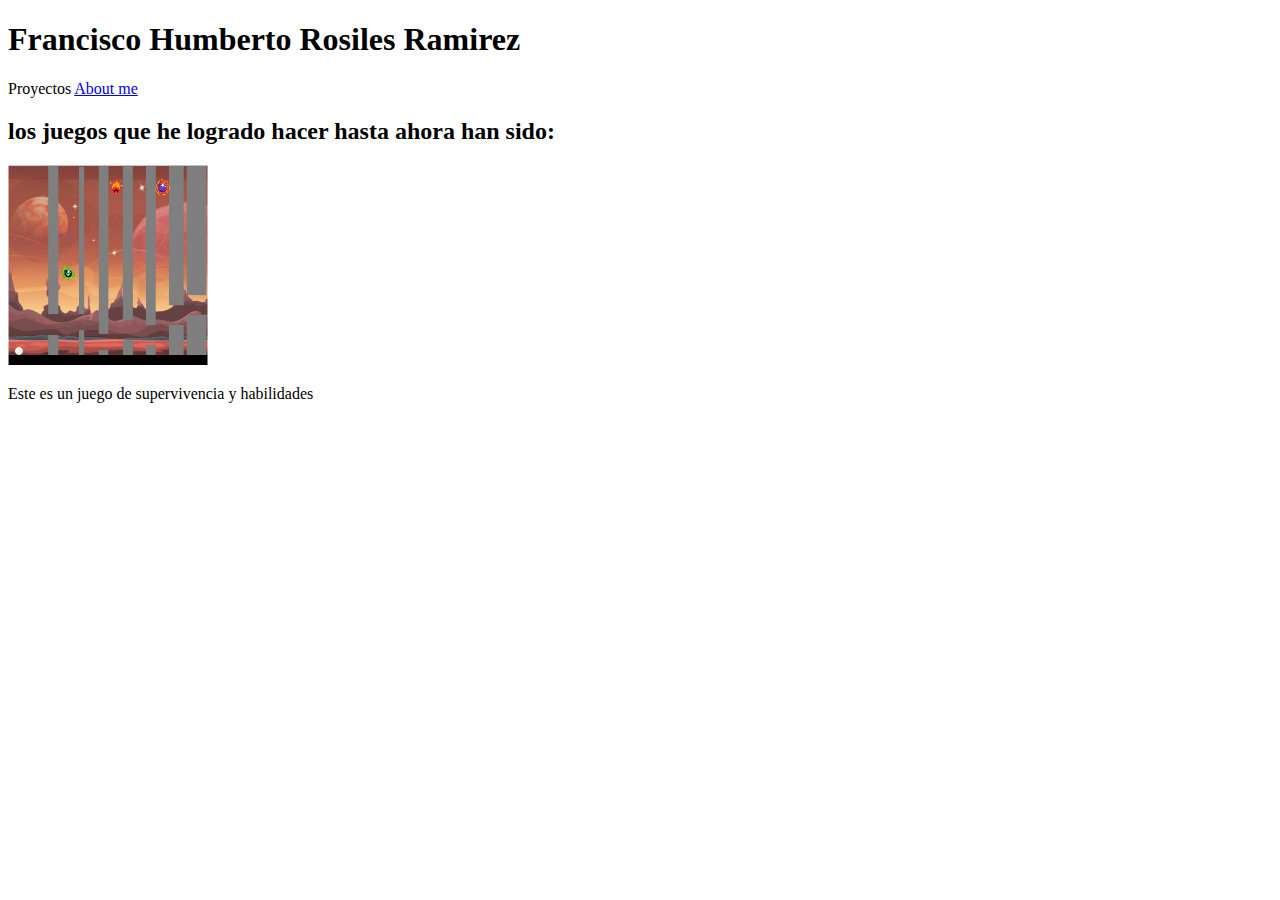
<file: portafolio/index.html>
<!DOCTYPE html>
<html>
<head>
  <title>Mi portafolio de videojuegos</title>
</head>

<body>
  <h1>Francisco Humberto Rosiles Ramirez</h1>
  <a>Proyectos</a> 
  <a href="about_me.html">About me</a>
  <h2>los juegos que he logrado hacer hasta ahora han sido:</h2>
  <a href="https://studio.code.org/projects/gamelab/QjvKk_IYQ4_Ntl0Rjo-ZmvkpQv3sI8-nQAT98HcRtnI">
    <img src="fllapy_bird.png"
    width="200" height="200" />
  </a>
  <p>Este es un juego de supervivencia y habilidades</p>
</body>


</html>
</file>
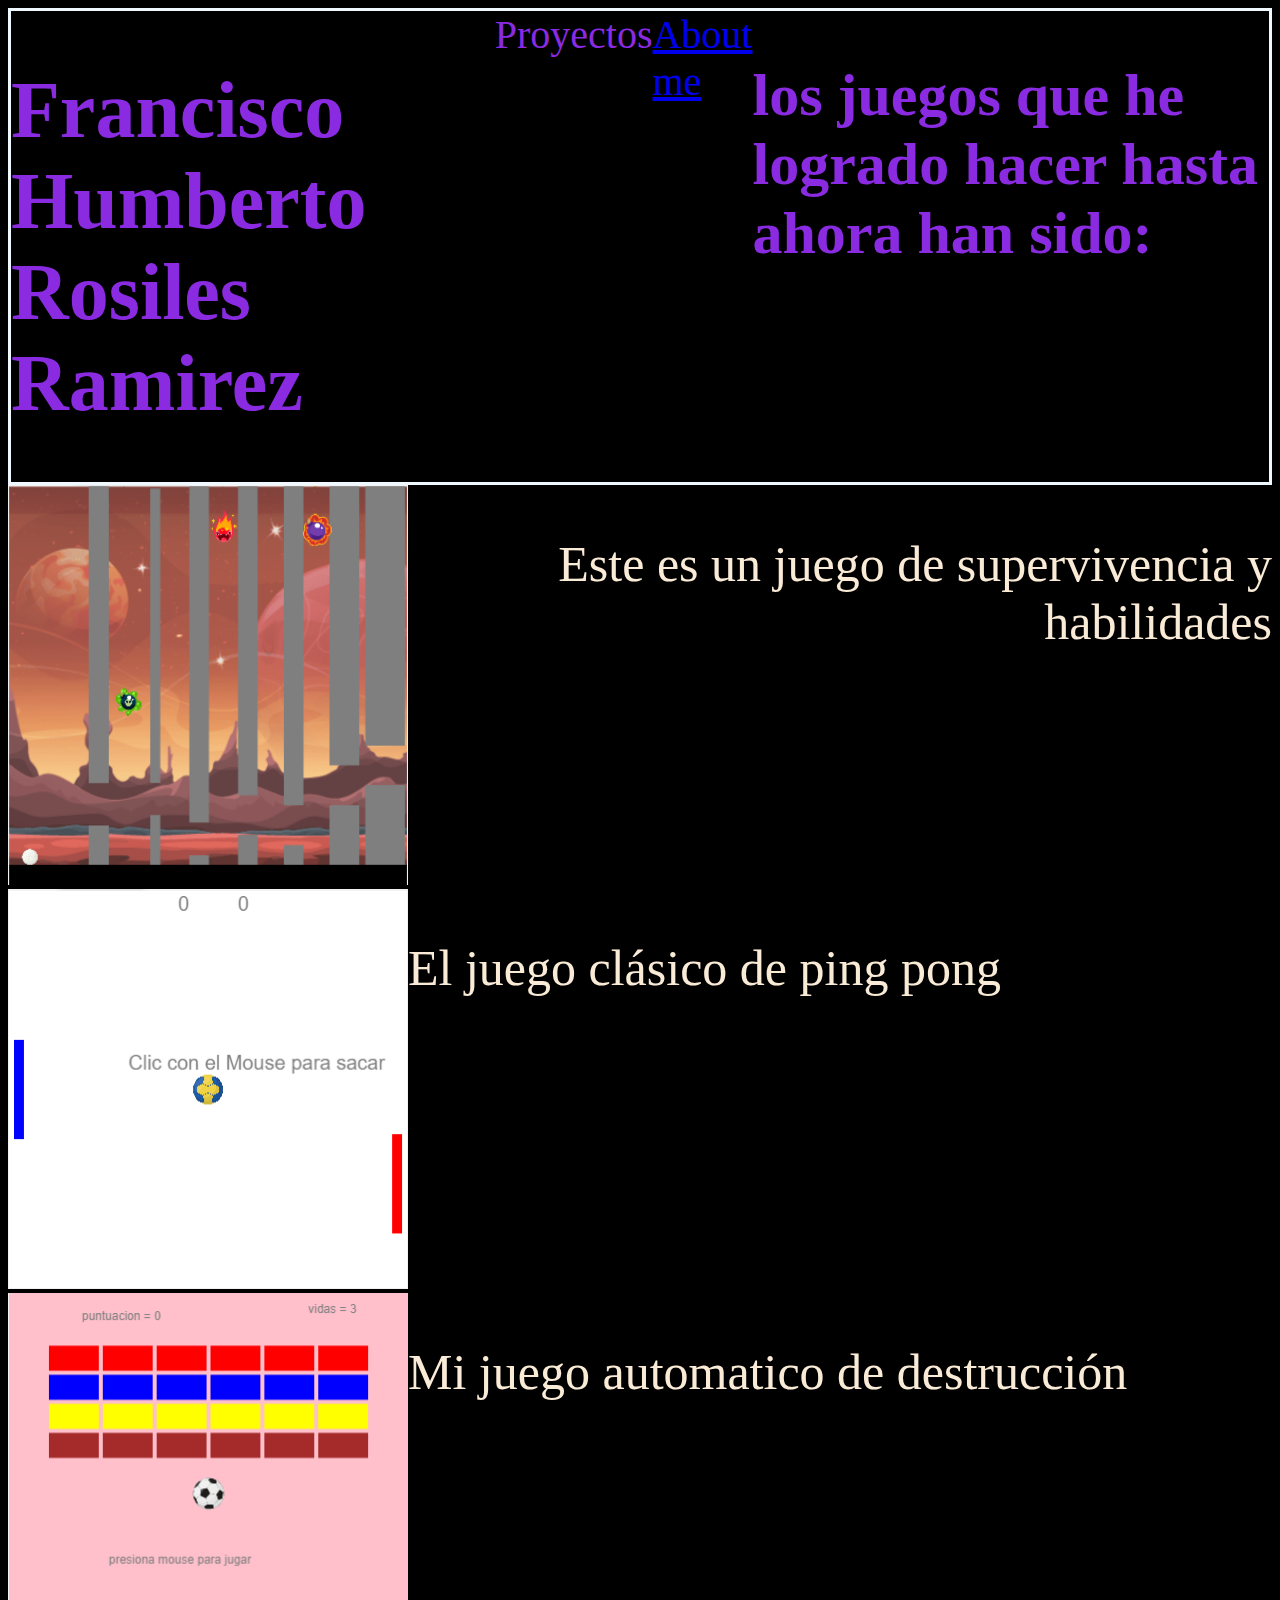
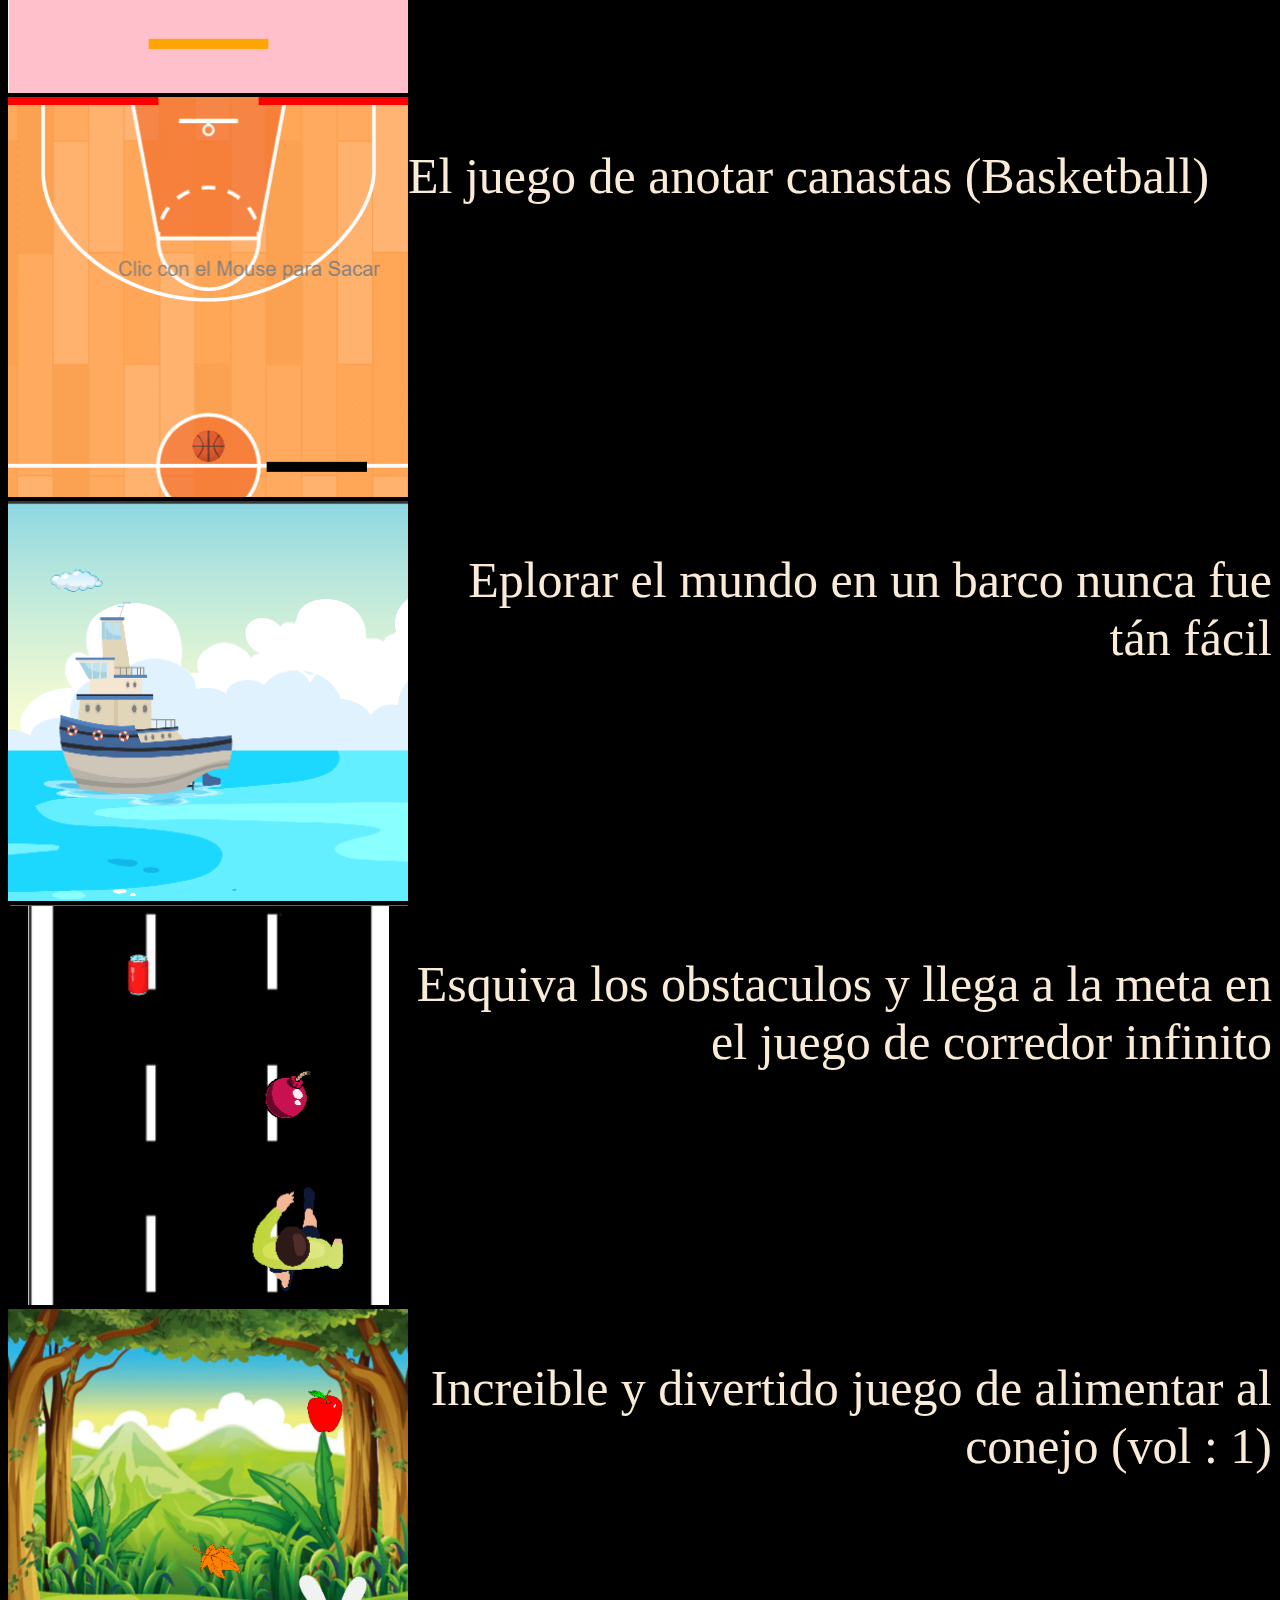
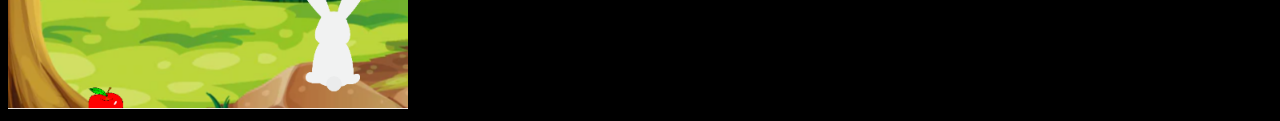
<file: Pagina_webHTML-main/Pagina_webHTML-main/portafolio/index.html>
<!DOCTYPE html>
<html>
<head>
  <title>Mi portafolio de videojuegos</title>
  <link rel="stylesheet" type="text/css" href="style.css" />
</head>

<body>

<div class="HeadLine">
  <h1>Francisco Humberto Rosiles Ramirez</h1>
  <a>Proyectos</a> 
  <a href="about_me.html">About me</a>
  <h2>los juegos que he logrado hacer hasta ahora han sido:</h2>
</div>

  <div class="Proyectos">
<div class="ITEM">
  <a href="https://studio.code.org/projects/gamelab/QjvKk_IYQ4_Ntl0Rjo-ZmvkpQv3sI8-nQAT98HcRtnI">
    <img src="Imagenes/fllapy_bird.png"
    width="400" height="400" />
  </a>
  <p>Este es un juego de supervivencia y habilidades</p>
</div>
  
<div class="ITEM">
  <a href="https://studio.code.org/projects/gamelab/-lZGLTcgg_fx80Em1Ph67BsRo5xUMn38h6RK0lIksuU">
    <img src="Imagenes/Ping_pong.png"
    width="400" height="400" />
  </a>
  <p>El juego clásico de ping pong</p>
</div>

<div class="ITEM">
  <a href="https://studio.code.org/projects/gamelab/LDrCH2kXUuZRRco-AcrAFnknpu1alFFd26dPqHZJ1_A">
    <img src="Imagenes/Rompe_ladrillos.png"
    width="400" height="400" />
  </a>
  <p>Mi juego automatico de destrucción</p>
</div>

<div class="ITEM">
  <a href="https://studio.code.org/projects/gamelab/WH0fJ5t1GXLdukfWg56yIKZjn12BzYNxCx1EC69D41U">
    <img src="Imagenes/Basketball.png"
    width="400" height="400" />
  </a>
  <p>El juego de anotar canastas (Basketball)</p>
</div>

<div class="ITEM">
  <a href="https://gabeta1010.github.io/Proyecto-10/">
    <img src="Imagenes/Juego_exploringTheSea.png"
    width="400" height="400" />
  </a>
  <p>Eplorar el mundo en un barco nunca fue tán fácil</p>
</div>

<div class="ITEM">
  <a href="https://gabeta1010.github.io/Proyecto-11/">
    <img src="Imagenes/CorredorInfinito.png"
    width="400" height="400" />
  </a>
  <p>Esquiva los obstaculos y llega a la meta en el juego de 
    corredor infinito
  </p>
</div>

<div class="ITEM">
  <a href="https://gabeta1010.github.io/Proyecto-12/">
    <img src="Imagenes/atrapa-las-manzanas.png"
    width="400" height="400" />
  </a>
  <p>Increible y divertido juego de alimentar al conejo (vol : 1)</p>
</div>

  </div>

</body>


</html>
</file>
<file: Pagina_webHTML-main/Pagina_webHTML-main/portafolio/style.css>
*{
    background-color:black;
}

.HeadLine{
    color: blueviolet;
    display: flex;
    justify-content:center ;
    font-size: 40px;
    border: solid;
    border-color:aliceblue;

}

.Proyectos{
    display: flex;
    flex-wrap: wrap;
    justify-content:flex-start;
    
}

.ITEM{
    position: relative;
    display:flex;
    justify-content: center;
    
}

.ITEM p{
    font-size: 50px;
    color: antiquewhite;
    text-align: end;
    
}
</file>
